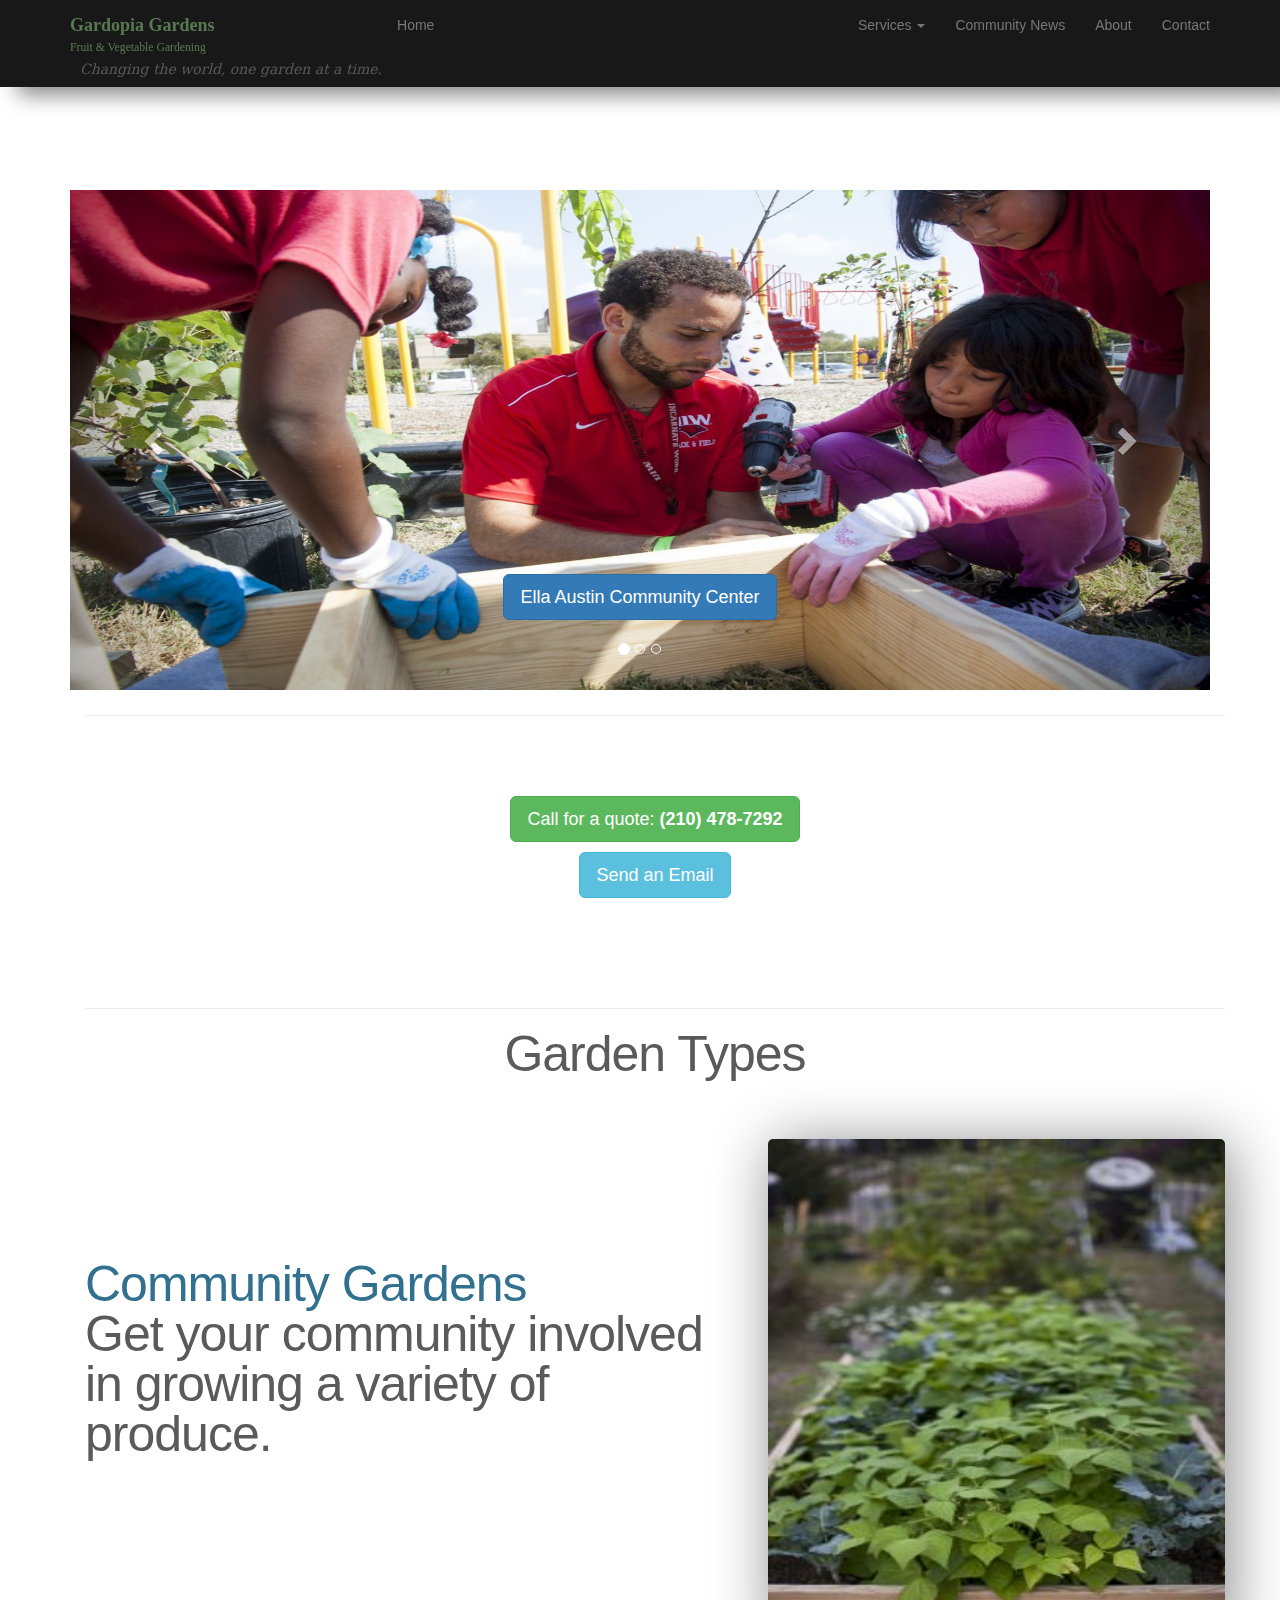
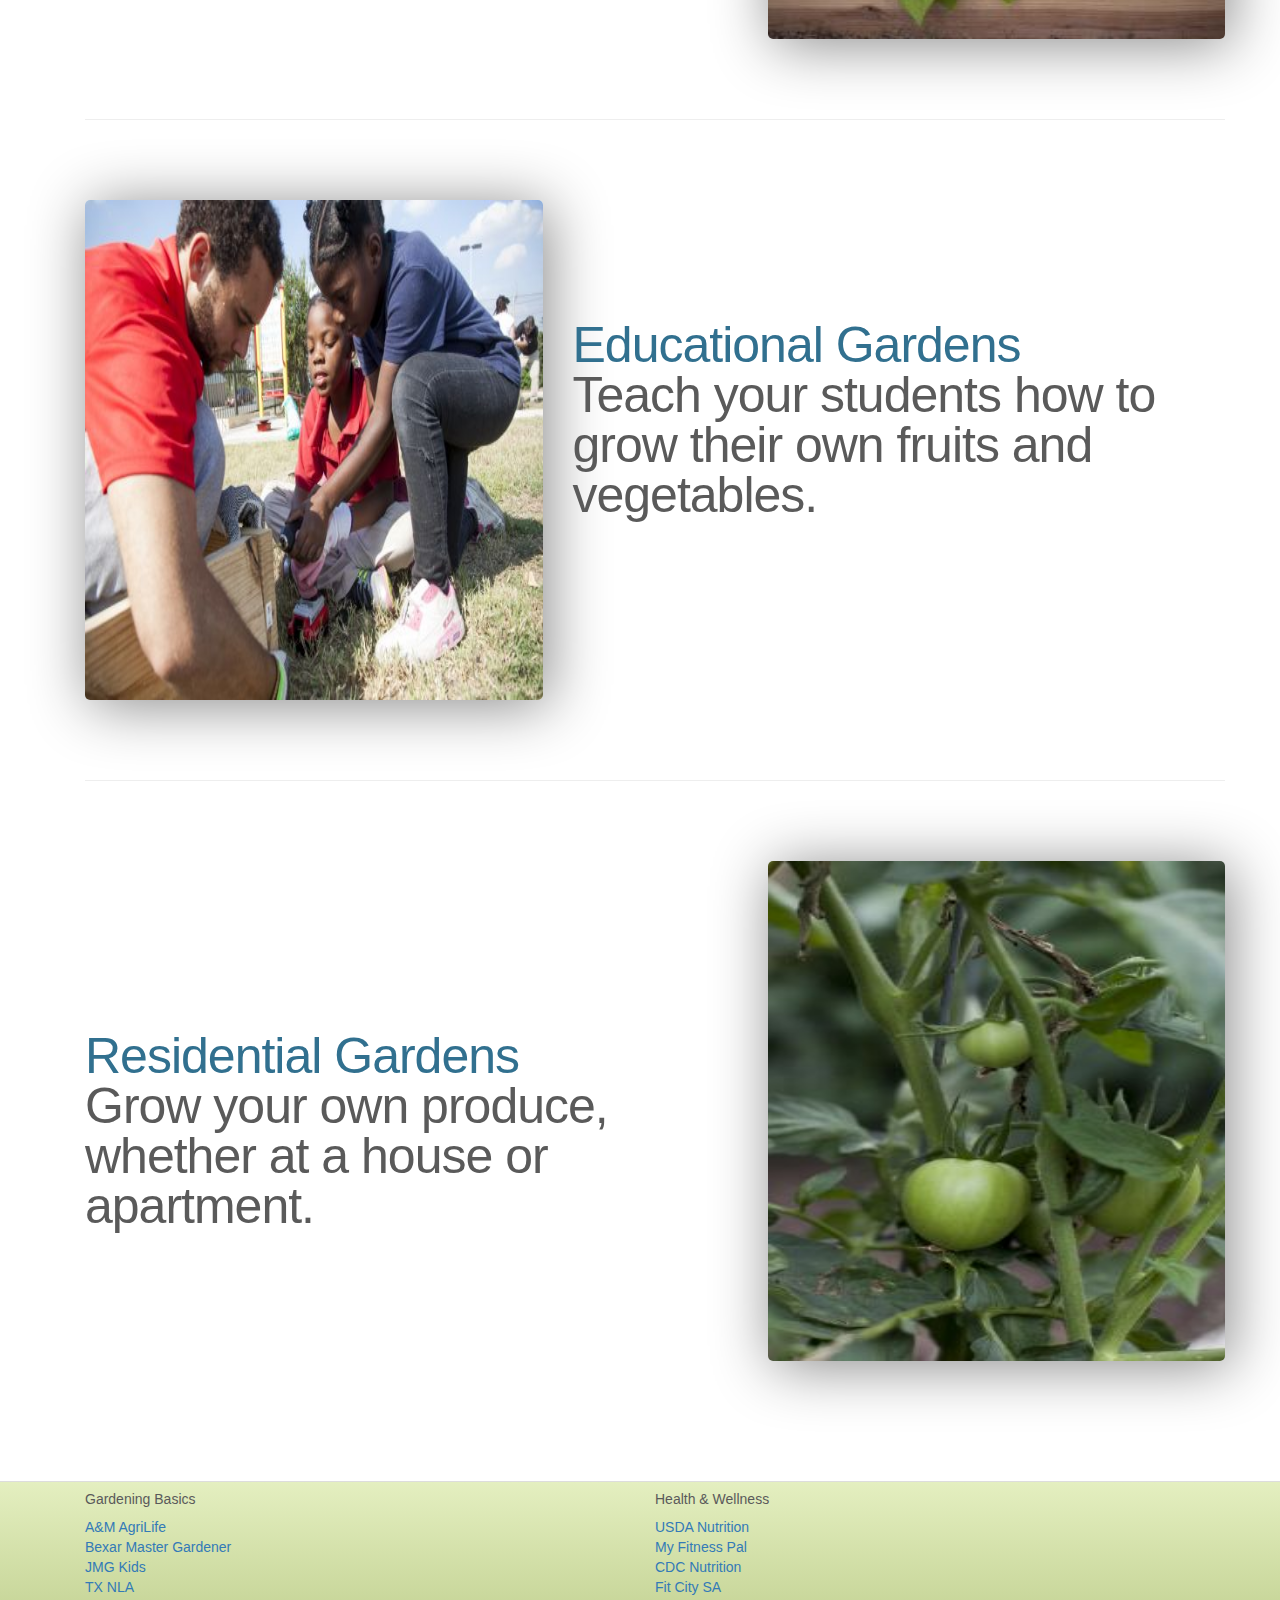
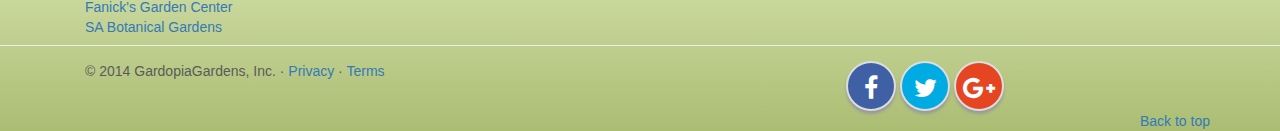
<file: index.html>
<!DOCTYPE html>
<html class="no-js" id="ng-app">
<head>
    <meta charset="utf-8">
    <meta http-equiv="X-UA-Compatible" content="IE=edge">
    <meta name="description" content="">
    <meta name="viewport" content="width=device-width, initial-scale=1">
    <!--CSS Dependencies-->
    <link rel="stylesheet" href="css/normalize.css">
    <link rel="stylesheet" href="css/main.css">
    <link rel="stylesheet" href="css/custom/templates/header.css">
    <link rel="stylesheet" href="css/custom/templates/footer.css">
    <link rel="stylesheet" href="css/custom/partials/home.css">
    <link rel="stylesheet" href="css/custom/partials/contact.css">
    <link rel="stylesheet" href="bower_components/bootstrap/dist/css/bootstrap.min.css">
    <link href="css/carousel.css" rel="stylesheet">
    <link href="css/custom/partials/home.css" rel="stylesheet">
    <link href="css/socialButtons.css" rel="stylesheet">
    <link href="//netdna.bootstrapcdn.com/font-awesome/4.0.3/css/font-awesome.css" rel="stylesheet">
</head>
<body ng-app="GardopiaGardens">

<!--Header-->
<div>
    <div ng-include="'html/templates/header.html'"></div>
</div>

<!--Page Content (Partials)-->
<div ui-view class="uiViewContent"></div>

<!--Footer-->
<div>
    <div ng-include="'html/templates/footer.html'"></div>
</div>


<!--===========================JS Dependencies=======================================-->
<!-------------Vendor------------------->
<script src="bower_components/jquery/dist/jquery.min.js"></script>
<script src="bower_components/modernizr/modernizr.js"></script>
<script src="bower_components/bootstrap/dist/js/bootstrap.min.js"></script>
<script src="bower_components/angular/angular.js"></script>
<script src="bower_components/angular-ui-router/release/angular-ui-router.js"></script>
<!-------------Project------------------>
<script src="js/app.js"></script>
<script src="js/partials/home.js"></script>
<script src="js/partials/controllers/homeCtrl.js"></script>

<!--Twitter plugin-->
<script>!function (d, s, id) {
    var js, fjs = d.getElementsByTagName(s)[0], p = /^http:/.test(d.location) ? 'http' : 'https';
    if (!d.getElementById(id)) {
        js = d.createElement(s);
        js.id = id;
        js.src = p + "://platform.twitter.com/widgets.js";
        fjs.parentNode.insertBefore(js, fjs);
    }
}(document, "script", "twitter-wjs");
</script>
<!--Facebook plugin-->
<div id="fb-root"></div>
<script>(function (d, s, id) {
    var js, fjs = d.getElementsByTagName(s)[0];
    if (d.getElementById(id)) return;
    js = d.createElement(s);
    js.id = id;
    js.src = "//connect.facebook.net/en_US/sdk.js#xfbml=1&version=v2.0";
    fjs.parentNode.insertBefore(js, fjs);
}(document, 'script', 'facebook-jssdk'));</script>
</body>
</html>
</file>
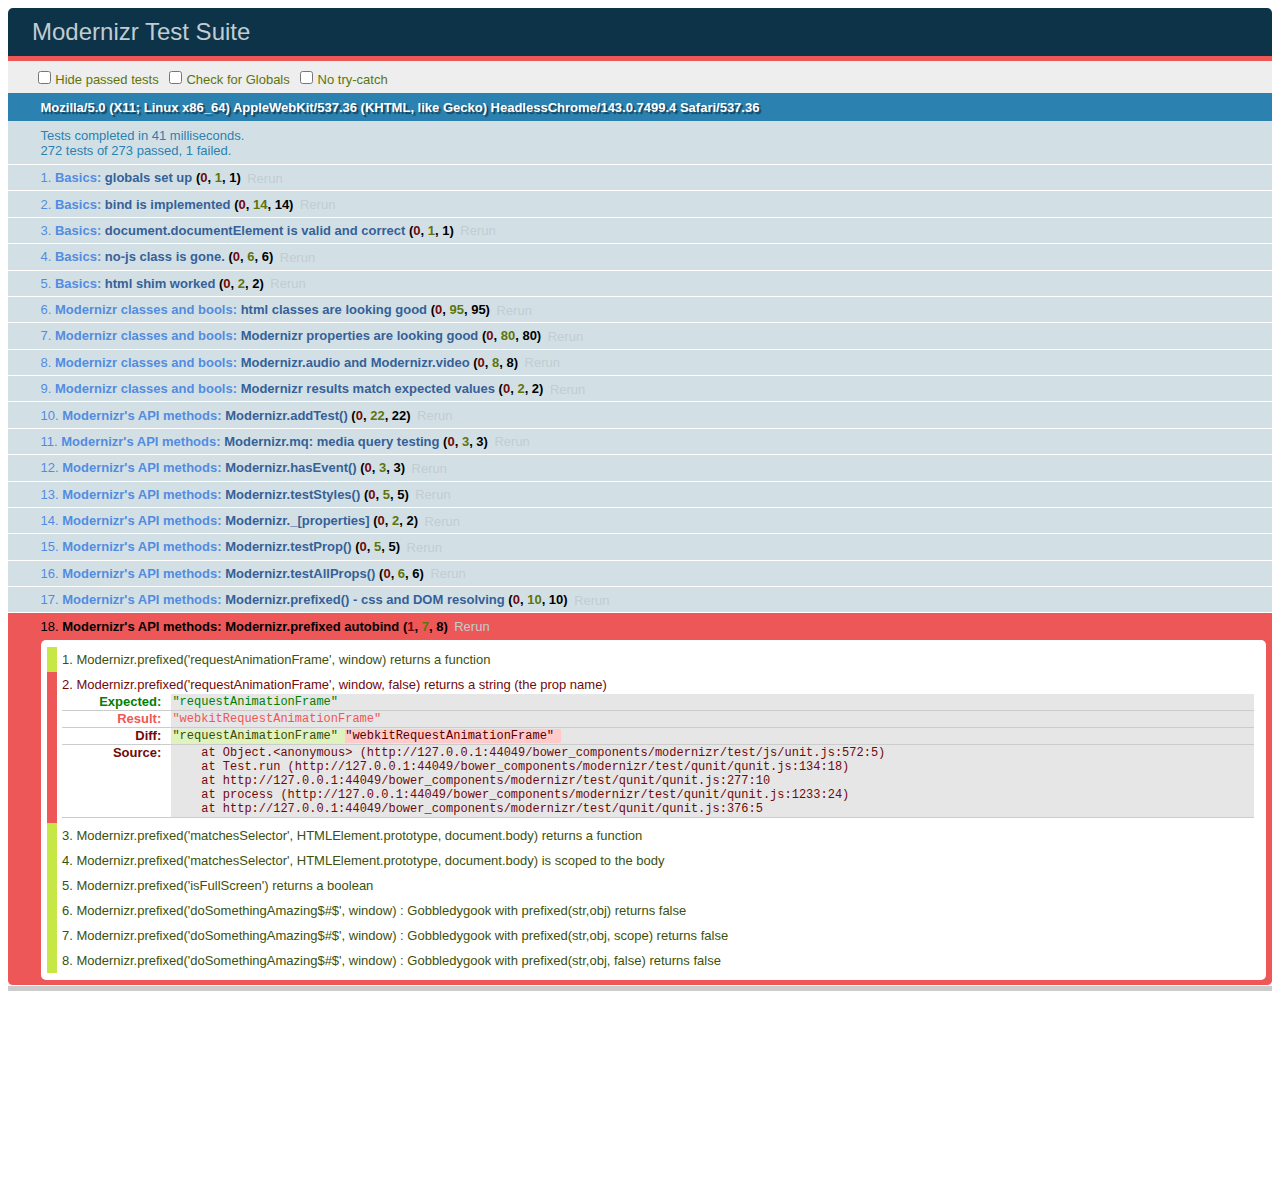
<file: bower_components/modernizr/test/basic.html>
<!DOCTYPE html>
<html class="+no-js no-js- no-js i-has-no-js">
<head>
  <meta charset="UTF-8">
  <title>Modernizr Test Suite</title>
  <link rel="stylesheet" href="qunit/qunit.css">
  <style>
     body { margin-bottom: 150px;}
     #testbed { font-family: Helvetica; color: #444; padding-bottom: 100px;}
     #testbed button { margin: 30px; font-size: 13px;}
     .data-notes, .offScreen { display:none;}
     table { width: 100%;}
     tbody tr:nth-child(even) td, tbody tr:nth-child(even) th {  border: 1px solid #ccc; border-left: 0; border-right: 0;}
     table td:nth-child(even), table th:nth-child(even) { background: #e6e6e6;}
     table tbody tr:hover td, table tbody tr:hover th { background: #e1e100!important;}
     td.wrong { background:red!important;}
     #html5section { visibility: hidden; }
     h1 label { display:none;}
     .output { padding: 0 0 0 16px;}
     .output ul { margin: 0;}
     .output li { color: #854747; }
     .output li.yes{color:#090;}
     .output li b{color:#000;}
     .output {font:14px/1.3 Inconsolata,Consolas,monospace;
                    -webkit-column-count: 5;
                       -moz-column-count: 5;
                            column-count: 5;}
      .output + .output { border-top: 5px solid #ccc; }
      textarea { width: 100%; min-height: 75px;}
      #caniusetrigger { font-size: 38px; font-family: monospace; display:block; }
  </style>

  <script src="https://raw.github.com/Modernizr/Modernizr/master/modernizr.js"></script>

  <script>window.Modernizr || document.write('<script src="../modernizr.js"><\/script>')</script>

  <script src="js/lib/polyfills.js"></script>
  <script src="js/lib/detect-global.js"></script>
  
  <script src="qunit/qunit.js"></script>
  <script src="js/lib/jquery-1.7b2.js"></script>
  
  <script src="js/setup.js"></script>
  
  <script src="js/unit.js"></script>
</head>
<body>
  <h1 id="qunit-header">Modernizr Test Suite</h1>
  <h2 id="qunit-banner"></h2>
  <div id="qunit-testrunner-toolbar"></div>
  <h2 id="qunit-userAgent"></h2>

  <ol id="qunit-tests"></ol>

  <div id="mod-output" class=output></div>
  <div id="mod-feattest-output" class=output></div>


  <br>
 
  <section><aside>this is an aside within a section</aside></section>
  
  
</body>
</html>
</file>
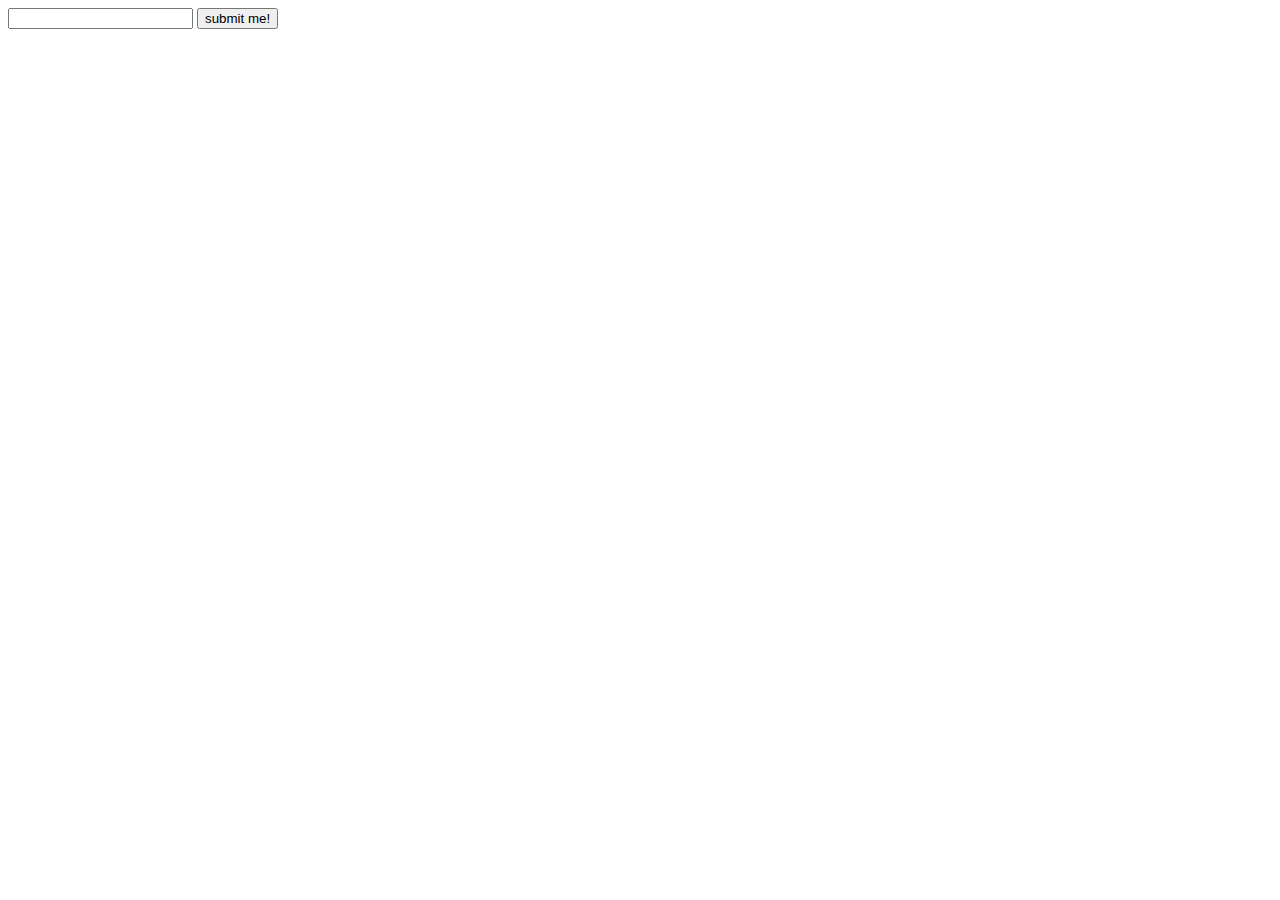
<file: bower_components/modernizr/test/caniuse_files/form_validation.html>
<!DOCTYPE html>
<!-- saved from url=(0045)http://tests.caniuse.com/form_validation.html -->
<html><head><meta http-equiv="Content-Type" content="text/html; charset=UTF-8"><script>
if(location.href.indexOf('?') >= 0) {
	document.write('FAIL');
}
</script>

</head><body><form action="http://tests.caniuse.com/form_validation.html?" method="post">

<input type="url" name="foo" required="">
<input type="submit" value="submit me!">

</form>
</body></html>
</file>
<file: css/main.css>
/*! HTML5 Boilerplate v4.3.0 | MIT License | http://h5bp.com/ */

/*
 * What follows is the result of much research on cross-browser styling.
 * Credit left inline and big thanks to Nicolas Gallagher, Jonathan Neal,
 * Kroc Camen, and the H5BP dev community and team.
 */

/* ==========================================================================
   Base styles: opinionated defaults
   ========================================================================== */

html,
button,
input,
select,
textarea {
    color: #222;
}

html {
    font-size: 1em;
    line-height: 1.4;
}

/*
 * Remove text-shadow in selection highlight: h5bp.com/i
 * These selection rule sets have to be separate.
 * Customize the background color to match your design.
 */

::-moz-selection {
    background: #b3d4fc;
    text-shadow: none;
}

::selection {
    background: #b3d4fc;
    text-shadow: none;
}

/*
 * A better looking default horizontal rule
 */

hr {
    display: block;
    height: 1px;
    border: 0;
    border-top: 1px solid #ccc;
    margin: 1em 0;
    padding: 0;
}

/*
 * Remove the gap between images, videos, audio and canvas and the bottom of
 * their containers: h5bp.com/i/440
 */

audio,
canvas,
img,
video {
    vertical-align: middle;
}

/*
 * Remove default fieldset styles.
 */

fieldset {
    border: 0;
    margin: 0;
    padding: 0;
}

/*
 * Allow only vertical resizing of textareas.
 */

textarea {
    resize: vertical;
}

/* ==========================================================================
   Browse Happy prompt
   ========================================================================== */

.browsehappy {
    margin: 0.2em 0;
    background: #ccc;
    color: #000;
    padding: 0.2em 0;
}

/* ==========================================================================
   Author's custom styles
   ========================================================================== */

















/* ==========================================================================
   Helper classes
   ========================================================================== */

/*
 * Image replacement
 */

.ir {
    background-color: transparent;
    border: 0;
    overflow: hidden;
    /* IE 6/7 fallback */
    *text-indent: -9999px;
}

.ir:before {
    content: "";
    display: block;
    width: 0;
    height: 150%;
}

/*
 * Hide from both screenreaders and browsers: h5bp.com/u
 */

.hidden {
    display: none !important;
    visibility: hidden;
}

/*
 * Hide only visually, but have it available for screenreaders: h5bp.com/v
 */

.visuallyhidden {
    border: 0;
    clip: rect(0 0 0 0);
    height: 1px;
    margin: -1px;
    overflow: hidden;
    padding: 0;
    position: absolute;
    width: 1px;
}

/*
 * Extends the .visuallyhidden class to allow the element to be focusable
 * when navigated to via the keyboard: h5bp.com/p
 */

.visuallyhidden.focusable:active,
.visuallyhidden.focusable:focus {
    clip: auto;
    height: auto;
    margin: 0;
    overflow: visible;
    position: static;
    width: auto;
}

/*
 * Hide visually and from screenreaders, but maintain layout
 */

.invisible {
    visibility: hidden;
}

/*
 * Clearfix: contain floats
 *
 * For modern browsers
 * 1. The space content is one way to avoid an Opera bug when the
 *    `contenteditable` attribute is included anywhere else in the document.
 *    Otherwise it causes space to appear at the top and bottom of elements
 *    that receive the `clearfix` class.
 * 2. The use of `table` rather than `block` is only necessary if using
 *    `:before` to contain the top-margins of child elements.
 */

.clearfix:before,
.clearfix:after {
    content: " "; /* 1 */
    display: table; /* 2 */
}

.clearfix:after {
    clear: both;
}

/*
 * For IE 6/7 only
 * Include this rule to trigger hasLayout and contain floats.
 */

.clearfix {
    *zoom: 1;
}

/* ==========================================================================
   EXAMPLE Media Queries for Responsive Design.
   These examples override the primary ('mobile first') styles.
   Modify as content requires.
   ========================================================================== */

@media only screen and (min-width: 35em) {
    /* Style adjustments for viewports that meet the condition */
}

@media print,
       (-o-min-device-pixel-ratio: 5/4),
       (-webkit-min-device-pixel-ratio: 1.25),
       (min-resolution: 120dpi) {
    /* Style adjustments for high resolution devices */
}

/* ==========================================================================
   Print styles.
   Inlined to avoid required HTTP connection: h5bp.com/r
   ========================================================================== */

@media print {
    * {
        background: transparent !important;
        color: #000 !important; /* Black prints faster: h5bp.com/s */
        box-shadow: none !important;
        text-shadow: none !important;
    }

    a,
    a:visited {
        text-decoration: underline;
    }

    a[href]:after {
        content: " (" attr(href) ")";
    }

    abbr[title]:after {
        content: " (" attr(title) ")";
    }

    /*
     * Don't show links for images, or javascript/internal links
     */

    .ir a:after,
    a[href^="javascript:"]:after,
    a[href^="#"]:after {
        content: "";
    }

    pre,
    blockquote {
        border: 1px solid #999;
        page-break-inside: avoid;
    }

    thead {
        display: table-header-group; /* h5bp.com/t */
    }

    tr,
    img {
        page-break-inside: avoid;
    }

    img {
        max-width: 100% !important;
    }

    @page {
        margin: 0.5cm;
    }

    p,
    h2,
    h3 {
        orphans: 3;
        widows: 3;
    }

    h2,
    h3 {
        page-break-after: avoid;
    }
}
</file>
<file: css/custom/templates/header.css>
/******************** NavBar Elements ***********************/
#navContainer {
    background: rgba(7, 6, 7, 0.93);
    height: auto;
    border-bottom: none;
    width: 100%;
    padding-left: 0;
    padding-right: 0;
    box-shadow: 18px 8px 20px #888888;
}

#leftNavbar {
    padding-left: 20px;
}

#btnServices {
    margin-top: 10px;
}

/* SmartPhones */
@media only screen and (max-width: 760px) {
    #navbar {
        padding-top: 95px;
        border-top: none;
    !important;
    }
}

#navBtn {
    margin-bottom: 20px;
}

#navTitle {
    margin-top: 0;
    font-family: fantasy;
    font-weight: bolder;
    color: rgba(108, 153, 97, 0.76);
}

#navSubTitle {
    color: rgba(108, 153, 97, 0.76);
}

#navMotto {
    margin-top: 62px;
    margin-left: 10px;
    font-family: 'DejaVu Serif', Georgia, "Times New Roman", Times, serif;
    font-style: italic;
}


/***************** Other Elements *****************/
.fb-like-box {
    padding-left: 50px;
    width: 350px;
    height: 300px;
}
</file>
<file: css/custom/templates/footer.css>
.footer {
    background: #e4efc0; /*Old browsers */
    background: -moz-linear-gradient(top, #e4efc0 0%, #abbd73 100%); /* FF3.6+ */
    background: -webkit-gradient(linear, left top, left bottom, color-stop(0%, #e4efc0), color-stop(100%, #abbd73)); /* Chrome,Safari4+ */
    background: -webkit-linear-gradient(top, #e4efc0 0%, #abbd73 100%); /* Chrome10+,Safari5.1+ */
    background: -o-linear-gradient(top, #e4efc0 0%, #abbd73 100%); /* Opera 11.10+ */
    background: -ms-linear-gradient(top, #e4efc0 0%, #abbd73 100%); /* IE10+ */
    background: linear-gradient(to bottom, #e4efc0 0%, #abbd73 100%); /* W3C */
    filter: progid:DXImageTransform.Microsoft.gradient(startColorstr='#e4efc0', endColorstr='#abbd73', GradientType=0); /* IE6-9 */
    border-top: 1px solid #ddd;
    height: auto;
    width: 100%;
    margin-bottom: -40px;
}

.footerSig {
    margin-top: -65px;
}

#footerLinksDiv {
    margin-bottom: -72px;
}

#socialButtons {
    text-align: center;
}

.text-green {
    color: rgba(108, 153, 97, 0.76);
}
</file>
<file: css/custom/partials/home.css>
#myCarousel {
    top: 170px;
    margin-top: -130px;
}

.img-circle {
    width: 140px;
    height: 140px;
}

.crsl {
    height: 500px;
}

#marketingWrapper {
    padding-top: 55px;
    min-height: 100%;
    height: 100%;
    margin: 0 auto -100px; /* the bottom margin is the negative value of the footer's height */
    padding-bottom: 180px;
}

.mktImg {
    height: 500px;
    width: 500px;
    box-shadow: 5px 5px 60px #888888;
    border-radius: 5px;
}

.divTitle {
    margin-top: -60px;
}

#divTypes {
    padding-bottom: 50px;
}

#twitterPlugin {
    padding-right: 20px;
}

.noMargin {
    margin: 0;
}

.uiViewContent{
    padding-bottom: 40px;
}

html {
    height: 100%;
}

html body {
    height: 100%;
    padding-top: 150px;
    padding-bottom: 90px;
}
</file>
<file: css/custom/partials/contact.css>
/*.imgContact {*/
    /*margin-left: -455px;*/
/*}*/

#contactWrap {
    /*width: 300px;*/
}
</file>
<file: css/carousel.css>
/* GLOBAL STYLES
-------------------------------------------------- */
/* Padding below the footer and lighter body text */

body {
    padding-bottom: 40px;
    color: #5a5a5a;
}


/* CUSTOMIZE THE NAVBAR
-------------------------------------------------- */

/* Special class on .container surrounding .navbar, used for positioning it into place. */
.navbar-wrapper {
    position: absolute;
    top: 0;
    right: 0;
    left: 0;
    z-index: 20;
}

/* Flip around the padding for proper display in narrow viewports */
.navbar-wrapper > .container {
    padding-right: 0;
    padding-left: 0;
}
.navbar-wrapper .navbar {
    padding-right: 15px;
    padding-left: 15px;
}
.navbar-wrapper .navbar .container {
    width: auto;
}


/* CUSTOMIZE THE CAROUSEL
-------------------------------------------------- */

/* Carousel base class */
.carousel {
    height: 500px;
    margin-bottom: 60px;
}
/* Since positioning the image, we need to help out the caption */
.carousel-caption {
    z-index: 10;
}

/* Declare heights because of positioning of img element */
.carousel .item {
    height: 500px;
    background-color: #777;
}
.carousel-inner > .item > img {
    position: absolute;
    top: 0;
    left: 0;
    min-width: 100%;
    height: 500px;
}


/* MARKETING CONTENT
-------------------------------------------------- */

/* Center align the text within the three columns below the carousel */
.marketing .col-lg-4 {
    margin-bottom: 20px;
    text-align: center;
}
.marketing h2 {
    font-weight: normal;
}
.marketing .col-lg-4 p {
    margin-right: 10px;
    margin-left: 10px;
}


/* Featurettes
------------------------- */

.featurette-divider {
    margin: 80px 0; /* Space out the Bootstrap <hr> more */
}

/* Thin out the marketing headings */
.featurette-heading {
    font-weight: 300;
    line-height: 1;
    letter-spacing: -1px;
}


/* RESPONSIVE CSS
-------------------------------------------------- */

@media (min-width: 768px) {
    /* Navbar positioning foo */
    .navbar-wrapper {
        margin-top: 20px;
    }
    .navbar-wrapper .container {
        padding-right: 15px;
        padding-left: 15px;
    }
    .navbar-wrapper .navbar {
        padding-right: 0;
        padding-left: 0;
    }

    /* The navbar becomes detached from the top, so we round the corners */
    .navbar-wrapper .navbar {
        border-radius: 4px;
    }

    /* Bump up size of carousel content */
    .carousel-caption p {
        margin-bottom: 20px;
        font-size: 21px;
        line-height: 1.4;
    }

    .featurette-heading {
        font-size: 50px;
    }
}

@media (min-width: 992px) {
    .featurette-heading {
        margin-top: 120px;
    }
}
</file>
<file: css/socialButtons.css>
.smGlobalBtn{ /* global button class */
    display: inline-block;
    position: relative;
    cursor: pointer;
    width: 50px;
    height: 50px;
    border:2px solid #ddd; /* add border to the buttons */
    box-shadow: 0 3px 3px #999;
    padding: 0px;
    text-decoration: none;
    text-align: center;
    color: #fff;
    font-size: 25px;
    font-weight: normal;
    line-height: 2em;
    border-radius: 27px;
    -moz-border-radius:27px;
    -webkit-border-radius:27px;
}

/* facebook button class*/
.facebookBtn{
    background: #4060A5;
}

.facebookBtn:before{ /* use :before to add the relevant icons */
    font-family: "FontAwesome";
    content: "\f09a"; /* add facebook icon */
}

.facebookBtn:hover{
    color: #4060A5;
    background: #fff;
    border-color: #4060A5; /* change the border color on mouse hover */
}

/* twitter button class*/
.twitterBtn{
    background: #00ABE3;
}

.twitterBtn:before{
    font-family: "FontAwesome";
    content: "\f099"; /* add twitter icon */

}

.twitterBtn:hover{
    color: #00ABE3;
    background: #fff;
    border-color: #00ABE3;
}

/* google plus button class*/
.googleplusBtn{
    background: #e64522;
}

.googleplusBtn:before{
    font-family: "FontAwesome";
    content: "\f0d5"; /* add googleplus icon */
}

.googleplusBtn:hover{
    color: #e64522;
    background: #fff;
    border-color: #e64522;
}

/* linkedin button class*/
.linkedinBtn{
    background: #0094BC;
}

.linkedinBtn:before{
    font-family: "FontAwesome";
    content: "\f0e1"; /* add linkedin icon */
}

.linkedinBtn:hover{
    color: #0094BC;
    background: #fff;
    border-color: #0094BC;
}

/* pinterest button class*/
.pinterestBtn{
    background: #cb2027;
}

.pinterestBtn:before{
    font-family: "FontAwesome";
    content: "\f0d2"; /* add pinterest icon */
}

.pinterestBtn:hover{
    color: #cb2027;
    background: #fff;
    border-color: #cb2027;
}

/* tumblr button class*/
.tumblrBtn{
    background: #3a5876;
}

.tumblrBtn:before{
    font-family: "FontAwesome";
    content: "\f173"; /* add tumblr icon */
}

.tumblrBtn:hover{
    color: #3a5876;
    background: #fff;
    border-color: #3a5876;
}

/* rss button class*/
.rssBtn{
    background: #e88845;
}

.rssBtn:before{
    font-family: "FontAwesome";
    content: "\f09e"; /* add rss icon */
}

.rssBtn:hover{
    color: #e88845;
    background: #fff;
    border-color: #e88845;
}
</file>
<file: bower_components/modernizr/test/qunit/qunit.css>
/**
 * QUnit v1.9.0 - A JavaScript Unit Testing Framework
 *
 * http://docs.jquery.com/QUnit
 *
 * Copyright (c) 2012 John Resig, Jörn Zaefferer
 * Dual licensed under the MIT (MIT-LICENSE.txt)
 * or GPL (GPL-LICENSE.txt) licenses.
 */

/** Font Family and Sizes */

#qunit-tests, #qunit-header, #qunit-banner, #qunit-testrunner-toolbar, #qunit-userAgent, #qunit-testresult {
	font-family: "Helvetica Neue Light", "HelveticaNeue-Light", "Helvetica Neue", Calibri, Helvetica, Arial, sans-serif;
}

#qunit-testrunner-toolbar, #qunit-userAgent, #qunit-testresult, #qunit-tests li { font-size: small; }
#qunit-tests { font-size: smaller; }


/** Resets */

#qunit-tests, #qunit-tests ol, #qunit-header, #qunit-banner, #qunit-userAgent, #qunit-testresult {
	margin: 0;
	padding: 0;
}


/** Header */

#qunit-header {
	padding: 0.5em 0 0.5em 1em;

	color: #8699a4;
	background-color: #0d3349;

	font-size: 1.5em;
	line-height: 1em;
	font-weight: normal;

	border-radius: 5px 5px 0 0;
	-moz-border-radius: 5px 5px 0 0;
	-webkit-border-top-right-radius: 5px;
	-webkit-border-top-left-radius: 5px;
}

#qunit-header a {
	text-decoration: none;
	color: #c2ccd1;
}

#qunit-header a:hover,
#qunit-header a:focus {
	color: #fff;
}

#qunit-testrunner-toolbar label {
	display: inline-block;
	padding: 0 .5em 0 .1em;
}

#qunit-banner {
	height: 5px;
}

#qunit-testrunner-toolbar {
	padding: 0.5em 0 0.5em 2em;
	color: #5E740B;
	background-color: #eee;
}

#qunit-userAgent {
	padding: 0.5em 0 0.5em 2.5em;
	background-color: #2b81af;
	color: #fff;
	text-shadow: rgba(0, 0, 0, 0.5) 2px 2px 1px;
}


/** Tests: Pass/Fail */

#qunit-tests {
	list-style-position: inside;
}

#qunit-tests li {
	padding: 0.4em 0.5em 0.4em 2.5em;
	border-bottom: 1px solid #fff;
	list-style-position: inside;
}

#qunit-tests.hidepass li.pass, #qunit-tests.hidepass li.running  {
	display: none;
}

#qunit-tests li strong {
	cursor: pointer;
}

#qunit-tests li a {
	padding: 0.5em;
	color: #c2ccd1;
	text-decoration: none;
}
#qunit-tests li a:hover,
#qunit-tests li a:focus {
	color: #000;
}

#qunit-tests ol {
	margin-top: 0.5em;
	padding: 0.5em;

	background-color: #fff;

	border-radius: 5px;
	-moz-border-radius: 5px;
	-webkit-border-radius: 5px;
}

#qunit-tests table {
	border-collapse: collapse;
	margin-top: .2em;
}

#qunit-tests th {
	text-align: right;
	vertical-align: top;
	padding: 0 .5em 0 0;
}

#qunit-tests td {
	vertical-align: top;
}

#qunit-tests pre {
	margin: 0;
	white-space: pre-wrap;
	word-wrap: break-word;
}

#qunit-tests del {
	background-color: #e0f2be;
	color: #374e0c;
	text-decoration: none;
}

#qunit-tests ins {
	background-color: #ffcaca;
	color: #500;
	text-decoration: none;
}

/*** Test Counts */

#qunit-tests b.counts                       { color: black; }
#qunit-tests b.passed                       { color: #5E740B; }
#qunit-tests b.failed                       { color: #710909; }

#qunit-tests li li {
	padding: 5px;
	background-color: #fff;
	border-bottom: none;
	list-style-position: inside;
}

/*** Passing Styles */

#qunit-tests li li.pass {
	color: #3c510c;
	background-color: #fff;
	border-left: 10px solid #C6E746;
}

#qunit-tests .pass                          { color: #528CE0; background-color: #D2E0E6; }
#qunit-tests .pass .test-name               { color: #366097; }

#qunit-tests .pass .test-actual,
#qunit-tests .pass .test-expected           { color: #999999; }

#qunit-banner.qunit-pass                    { background-color: #C6E746; }

/*** Failing Styles */

#qunit-tests li li.fail {
	color: #710909;
	background-color: #fff;
	border-left: 10px solid #EE5757;
	white-space: pre;
}

#qunit-tests > li:last-child {
	border-radius: 0 0 5px 5px;
	-moz-border-radius: 0 0 5px 5px;
	-webkit-border-bottom-right-radius: 5px;
	-webkit-border-bottom-left-radius: 5px;
}

#qunit-tests .fail                          { color: #000000; background-color: #EE5757; }
#qunit-tests .fail .test-name,
#qunit-tests .fail .module-name             { color: #000000; }

#qunit-tests .fail .test-actual             { color: #EE5757; }
#qunit-tests .fail .test-expected           { color: green;   }

#qunit-banner.qunit-fail                    { background-color: #EE5757; }


/** Result */

#qunit-testresult {
	padding: 0.5em 0.5em 0.5em 2.5em;

	color: #2b81af;
	background-color: #D2E0E6;

	border-bottom: 1px solid white;
}
#qunit-testresult .module-name {
	font-weight: bold;
}

/** Fixture */

#qunit-fixture {
	position: absolute;
	top: -10000px;
	left: -10000px;
	width: 1000px;
	height: 1000px;
}
</file>
